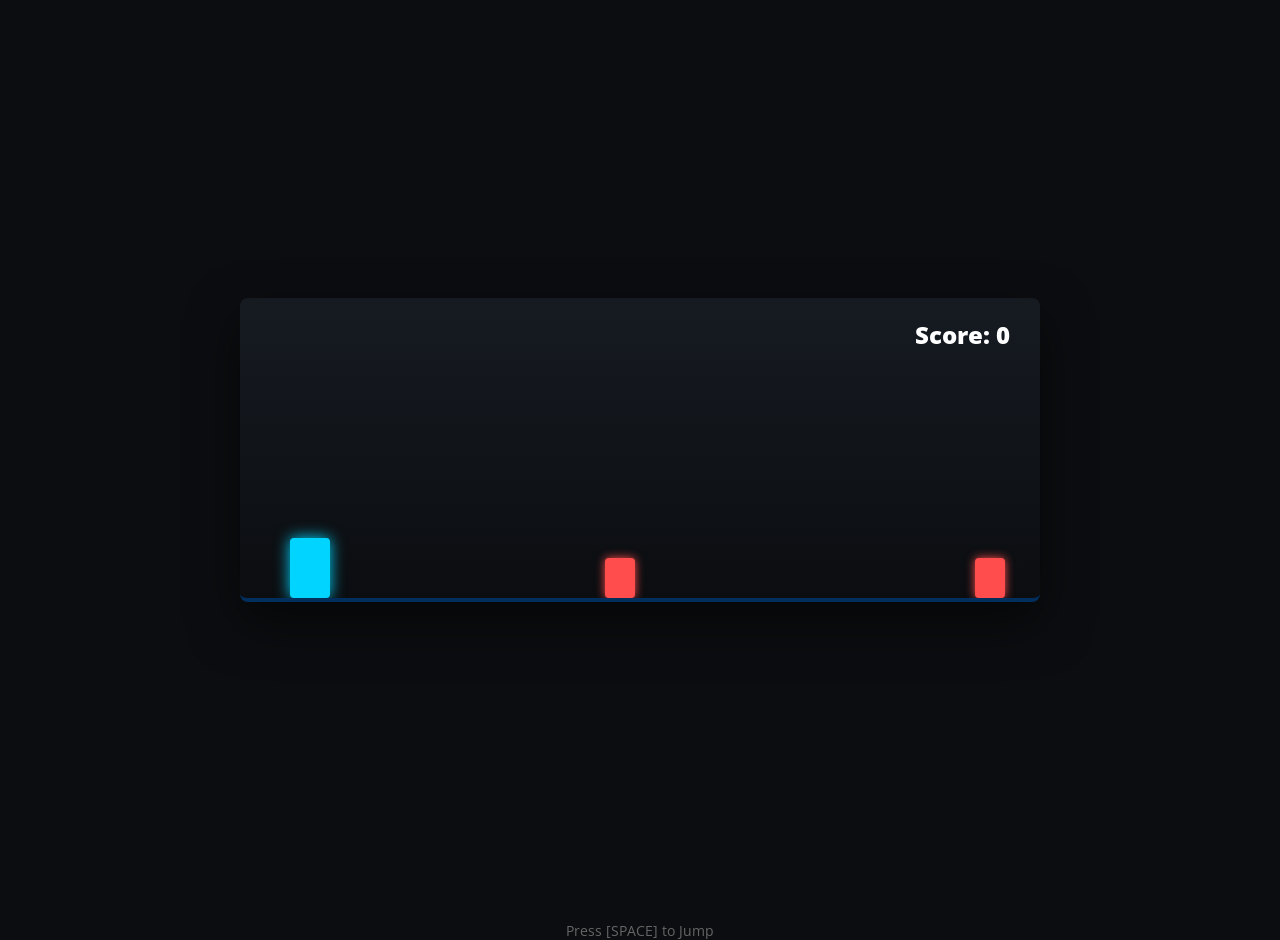
<file: runner.html>
<!DOCTYPE html>
<html lang="en">
<head>
    <meta charset="UTF-8">
    <meta name="viewport" content="width=device-width, initial-scale=1.0">
    <title>Athlete Runner | Talmage Jones</title>
    <link href="https://fonts.googleapis.com/css?family=Open+Sans:400,700,800" rel="stylesheet">
    <style>
        :root {
            --primary: #002e5d; /* BYU Navy */
            --accent: #00d4ff;
            --bg: #0b0d10;
        }

        body {
            margin: 0;
            padding: 0;
            display: flex;
            justify-content: center;
            align-items: center;
            height: 100vh;
            background-color: var(--bg);
            font-family: 'Open Sans', sans-serif;
            overflow: hidden;
            color: white;
        }

        #game-container {
            position: relative;
            width: 800px;
            height: 300px;
            background: linear-gradient(180deg, #161b22 0%, #0b0d10 100%);
            border-bottom: 4px solid var(--primary);
            overflow: hidden;
            box-shadow: 0 20px 50px rgba(0,0,0,0.5);
            border-radius: 8px;
        }

        /* Player Styling */
        #player {
            position: absolute;
            bottom: 0;
            left: 50px;
            width: 40px;
            height: 60px;
            background-color: var(--accent);
            border-radius: 4px;
            box-shadow: 0 0 15px var(--accent);
            transition: transform 0.1s;
        }

        /* Obstacle Styling */
        .obstacle {
            position: absolute;
            bottom: 0;
            width: 30px;
            height: 40px;
            background-color: #ff4d4d;
            border-radius: 4px;
            box-shadow: 0 0 10px #ff4d4d;
        }

        /* UI Elements */
        #score {
            position: absolute;
            top: 20px;
            right: 30px;
            font-size: 24px;
            font-weight: 800;
            color: white;
            z-index: 10;
        }

        #game-over {
            position: absolute;
            top: 0;
            left: 0;
            width: 100%;
            height: 100%;
            background: rgba(11, 13, 16, 0.9);
            display: none;
            flex-direction: column;
            justify-content: center;
            align-items: center;
            z-index: 20;
            backdrop-filter: blur(5px);
        }

        #game-over h1 {
            font-size: 48px;
            margin-bottom: 10px;
            color: #ff4d4d;
            text-transform: uppercase;
            letter-spacing: 4px;
        }

        #game-over p {
            font-size: 18px;
            margin-bottom: 20px;
            color: #ccc;
        }

        button {
            padding: 12px 30px;
            font-size: 16px;
            font-weight: 700;
            text-transform: uppercase;
            background-color: var(--accent);
            border: none;
            border-radius: 4px;
            cursor: pointer;
            transition: all 0.2s;
        }

        button:hover {
            transform: scale(1.05);
            background-color: white;
        }

        .controls-hint {
            position: absolute;
            bottom: -40px;
            width: 100%;
            text-align: center;
            color: #666;
            font-size: 14px;
        }
    </style>
</head>
<body>

    <div id="game-container">
        <div id="score">Score: 0</div>
        <div id="player"></div>
        
        <div id="game-over">
            <h1>Game Over</h1>
            <p id="final-score">Your Score: 0</p>
            <button onclick="resetGame()">Play Again</button>
        </div>
    </div>
    <div class="controls-hint">Press [SPACE] to Jump</div>

    <script>
        const player = document.getElementById('player');
        const container = document.getElementById('game-container');
        const scoreElement = document.getElementById('score');
        const gameOverScreen = document.getElementById('game-over');
        const finalScoreElement = document.getElementById('final-score');

        // Game Constants & Variables
        let isJumping = false;
        let gravity = 0.9;
        let score = 0;
        let isGameOver = false;
        let gameSpeed = 5;
        let obstacleTimer;

        // Player Position
        let position = 0;

        function handleInput(e) {
            if (e.code === "Space") {
                jump();
            }
        }

        function jump() {
            if (isJumping || isGameOver) return;
            
            isJumping = true;
            let velocity = 15;
            
            let jumpInterval = setInterval(() => {
                if (velocity <= -15) {
                    clearInterval(jumpInterval);
                    isJumping = false;
                    position = 0;
                    player.style.bottom = position + 'px';
                } else {
                    velocity -= gravity;
                    position += velocity;
                    if (position < 0) position = 0;
                    player.style.bottom = position + 'px';
                }
            }, 20);
        }

        function createObstacle() {
            if (isGameOver) return;

            const obstacle = document.createElement('div');
            obstacle.classList.add('obstacle');
            container.appendChild(obstacle);

            let obstaclePosition = 800;
            obstacle.style.left = obstaclePosition + 'px';

            let moveInterval = setInterval(() => {
                // Collision Detection
                if (obstaclePosition > 50 && obstaclePosition < 90 && position < 40) {
                    clearInterval(moveInterval);
                    endGame();
                }

                obstaclePosition -= gameSpeed;
                obstacle.style.left = obstaclePosition + 'px';

                // Check if cleared
                if (obstaclePosition < -30) {
                    clearInterval(moveInterval);
                    container.removeChild(obstacle);
                    if (!isGameOver) {
                        score++;
                        scoreElement.innerHTML = `Score: ${score}`;
                        // Increase difficulty
                        gameSpeed += 0.2;
                    }
                }
            }, 20);

            // Randomize next obstacle timing
            let nextSpawn = Math.random() * (2000 - gameSpeed * 50) + 700;
            if (nextSpawn < 600) nextSpawn = 600;

            if (!isGameOver) {
                obstacleTimer = setTimeout(createObstacle, nextSpawn);
            }
        }

        function endGame() {
            isGameOver = true;
            gameOverScreen.style.display = 'flex';
            finalScoreElement.innerHTML = `Your Score: ${score}`;
            clearTimeout(obstacleTimer);
        }

        function resetGame() {
            // Remove existing obstacles
            const obstacles = document.querySelectorAll('.obstacle');
            obstacles.forEach(obs => obs.remove());

            // Reset Variables
            isGameOver = false;
            score = 0;
            gameSpeed = 5;
            position = 0;
            player.style.bottom = '0px';
            scoreElement.innerHTML = `Score: 0`;
            gameOverScreen.style.display = 'none';

            // Restart loops
            createObstacle();
        }

        // Start Game
        document.addEventListener('keydown', handleInput);
        createObstacle();
    </script>
</body>
</html>
</file>
